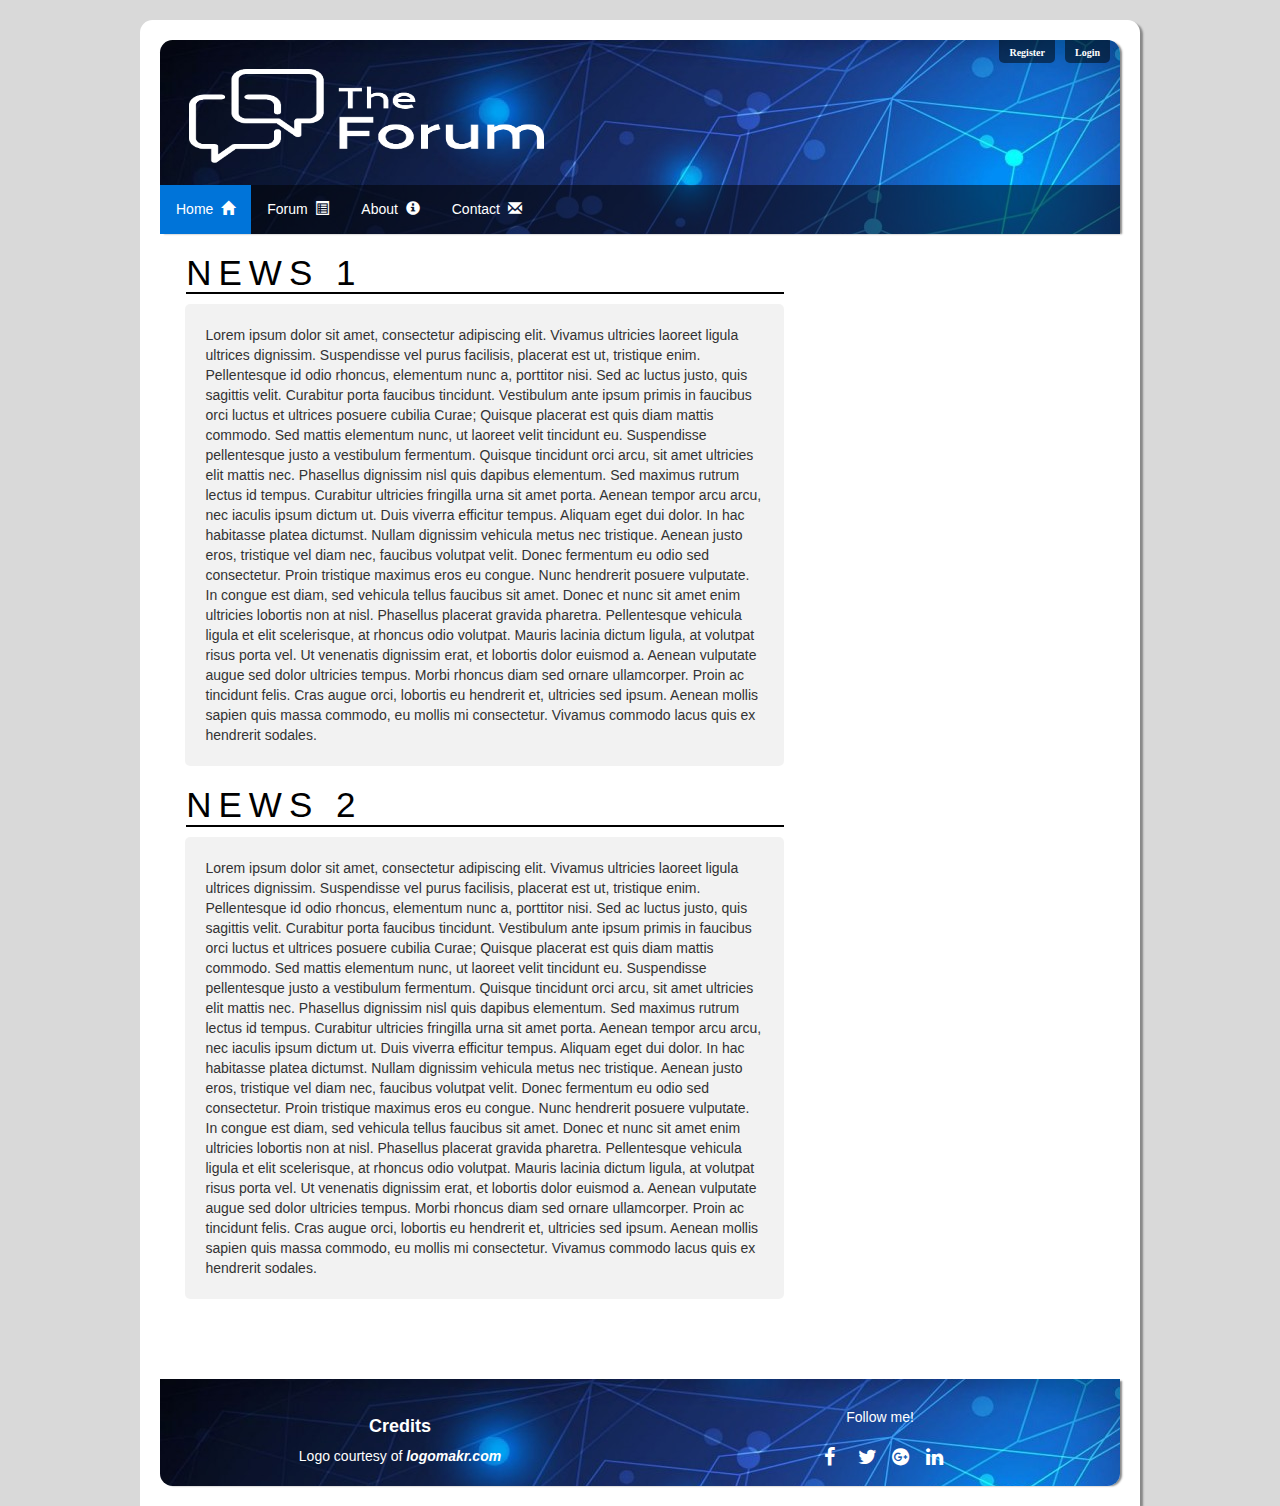
<file: Project/index.html>
<html>

<head>
<meta charset="utf-8">
<meta name="description" content="Simple forum website for Internet Programming class at Kennesaw State University used to show proficiency in HTML, CSS, JS, PHP and MySQL" />
<meta name="keywords" content="forum, chat, kennesaw, internet programming, class, project, final" />
<meta name="author" content="Adi" />
<meta name="viewport" content="width=device-width, initial-scale=1.0">
<link href='https://fonts.googleapis.com/css?family=Sofia' rel='stylesheet'>
<link rel="stylesheet" href="https://cdnjs.cloudflare.com/ajax/libs/font-awesome/4.7.0/css/font-awesome.min.css" >
<link rel="stylesheet" href="https://maxcdn.bootstrapcdn.com/bootstrap/3.3.7/css/bootstrap.min.css" >
<link rel="stylesheet" href="index.css" >



<title>The Forum Home</title>
</head>
<body id="home">

<div class="wrapper">

	<div id="header">
		<div id="headerinfo">
			<div id="logo">
				<img src="images/logo.png" alt="Logo" >		
			</div>
			<div id="forms">
				<ul class="user">
					<li>
						<a href="#">Login</a>				
					</li>				
					<li>
						<a href="#">Register</a>				
					</li>
				</ul>			
			</div>
		</div>
		
		
					
		
		<div id="nav">
			<ul id="navigation">
				<li class="navlist" id="activehome"><a href="index.html" accesskey="1" class="home">Home&nbsp;&nbsp;<span class="glyphicon glyphicon-home"></span></a>
				<li class="navlist"><a href="#" accesskey="2" class="forum">Forum&nbsp;&nbsp;<span class="glyphicon glyphicon-list-alt"></span></a>
				<li class="navlist"><a href="about.html" accesskey="3"class="about">About&nbsp;&nbsp;<span class="glyphicon glyphicon-info-sign"></span></a>
				<li class="navlist"><a href="contact.html" accesskey="4"class="contact">Contact&nbsp;&nbsp;<span class="glyphicon glyphicon-envelope"></span></a>
			</ul>			
		</div>
	</div>
		
	
	
	
	
	<div id="mainandsidewrapper">

		<div id="main">
			<article class="news">
				<h1>NEWS 1</h1>
				<p>Lorem ipsum dolor sit amet, consectetur adipiscing elit. Vivamus ultricies laoreet ligula ultrices dignissim. Suspendisse vel purus facilisis, placerat est ut, tristique enim. Pellentesque id odio rhoncus, elementum nunc a, porttitor nisi. Sed ac luctus justo, quis sagittis velit. Curabitur porta faucibus tincidunt. Vestibulum ante ipsum primis in faucibus orci luctus et ultrices posuere cubilia Curae; Quisque placerat est quis diam mattis commodo. Sed mattis elementum nunc, ut laoreet velit tincidunt eu. Suspendisse pellentesque justo a vestibulum fermentum. Quisque tincidunt orci arcu, sit amet ultricies elit mattis nec. Phasellus dignissim nisl quis dapibus elementum.
					Sed maximus rutrum lectus id tempus. Curabitur ultricies fringilla urna sit amet porta. Aenean tempor arcu arcu, nec iaculis ipsum dictum ut. Duis viverra efficitur tempus. Aliquam eget dui dolor. In hac habitasse platea dictumst. Nullam dignissim vehicula metus nec tristique. Aenean justo eros, tristique vel diam nec, faucibus volutpat velit. Donec fermentum eu odio sed consectetur. Proin tristique maximus eros eu congue. Nunc hendrerit posuere vulputate. In congue est diam, sed vehicula tellus faucibus sit amet. Donec et nunc sit amet enim ultricies lobortis non at nisl.
					Phasellus placerat gravida pharetra. Pellentesque vehicula ligula et elit scelerisque, at rhoncus odio volutpat. Mauris lacinia dictum ligula, at volutpat risus porta vel. Ut venenatis dignissim erat, et lobortis dolor euismod a. Aenean vulputate augue sed dolor ultricies tempus. Morbi rhoncus diam sed ornare ullamcorper. Proin ac tincidunt felis. Cras augue orci, lobortis eu hendrerit et, ultricies sed ipsum. Aenean mollis sapien quis massa commodo, eu mollis mi consectetur. Vivamus commodo lacus quis ex hendrerit sodales. 
				</p>
			</article>
			<article class="news">
				<h1>NEWS 2</h1>
				<p>Lorem ipsum dolor sit amet, consectetur adipiscing elit. Vivamus ultricies laoreet ligula ultrices dignissim. Suspendisse vel purus facilisis, placerat est ut, tristique enim. Pellentesque id odio rhoncus, elementum nunc a, porttitor nisi. Sed ac luctus justo, quis sagittis velit. Curabitur porta faucibus tincidunt. Vestibulum ante ipsum primis in faucibus orci luctus et ultrices posuere cubilia Curae; Quisque placerat est quis diam mattis commodo. Sed mattis elementum nunc, ut laoreet velit tincidunt eu. Suspendisse pellentesque justo a vestibulum fermentum. Quisque tincidunt orci arcu, sit amet ultricies elit mattis nec. Phasellus dignissim nisl quis dapibus elementum.
					Sed maximus rutrum lectus id tempus. Curabitur ultricies fringilla urna sit amet porta. Aenean tempor arcu arcu, nec iaculis ipsum dictum ut. Duis viverra efficitur tempus. Aliquam eget dui dolor. In hac habitasse platea dictumst. Nullam dignissim vehicula metus nec tristique. Aenean justo eros, tristique vel diam nec, faucibus volutpat velit. Donec fermentum eu odio sed consectetur. Proin tristique maximus eros eu congue. Nunc hendrerit posuere vulputate. In congue est diam, sed vehicula tellus faucibus sit amet. Donec et nunc sit amet enim ultricies lobortis non at nisl.
					Phasellus placerat gravida pharetra. Pellentesque vehicula ligula et elit scelerisque, at rhoncus odio volutpat. Mauris lacinia dictum ligula, at volutpat risus porta vel. Ut venenatis dignissim erat, et lobortis dolor euismod a. Aenean vulputate augue sed dolor ultricies tempus. Morbi rhoncus diam sed ornare ullamcorper. Proin ac tincidunt felis. Cras augue orci, lobortis eu hendrerit et, ultricies sed ipsum. Aenean mollis sapien quis massa commodo, eu mollis mi consectetur. Vivamus commodo lacus quis ex hendrerit sodales. 
				</p>
			</article>
	
		</div>
	
			<div id="side">

			</div>
	</div>
	
	<div id="footer">
		<div class="footerhalf">
			<h4>Credits</h4>
			<p>Logo courtesy of <strong><em>logomakr.com</em></strong></p>
		</div>
		<div class="footerhalf">
			<p>Follow me!</p>
			<a href="#" class="fa fa-facebook"></a>
			<a href="#" class="fa fa-twitter"></a>
			<a href="#" class="fa fa-google-plus-circle"></a>
			<a href="#" class="fa fa-linkedin"></a>	
		</div>
	</div>
</div>



</body>
</html>
</file>
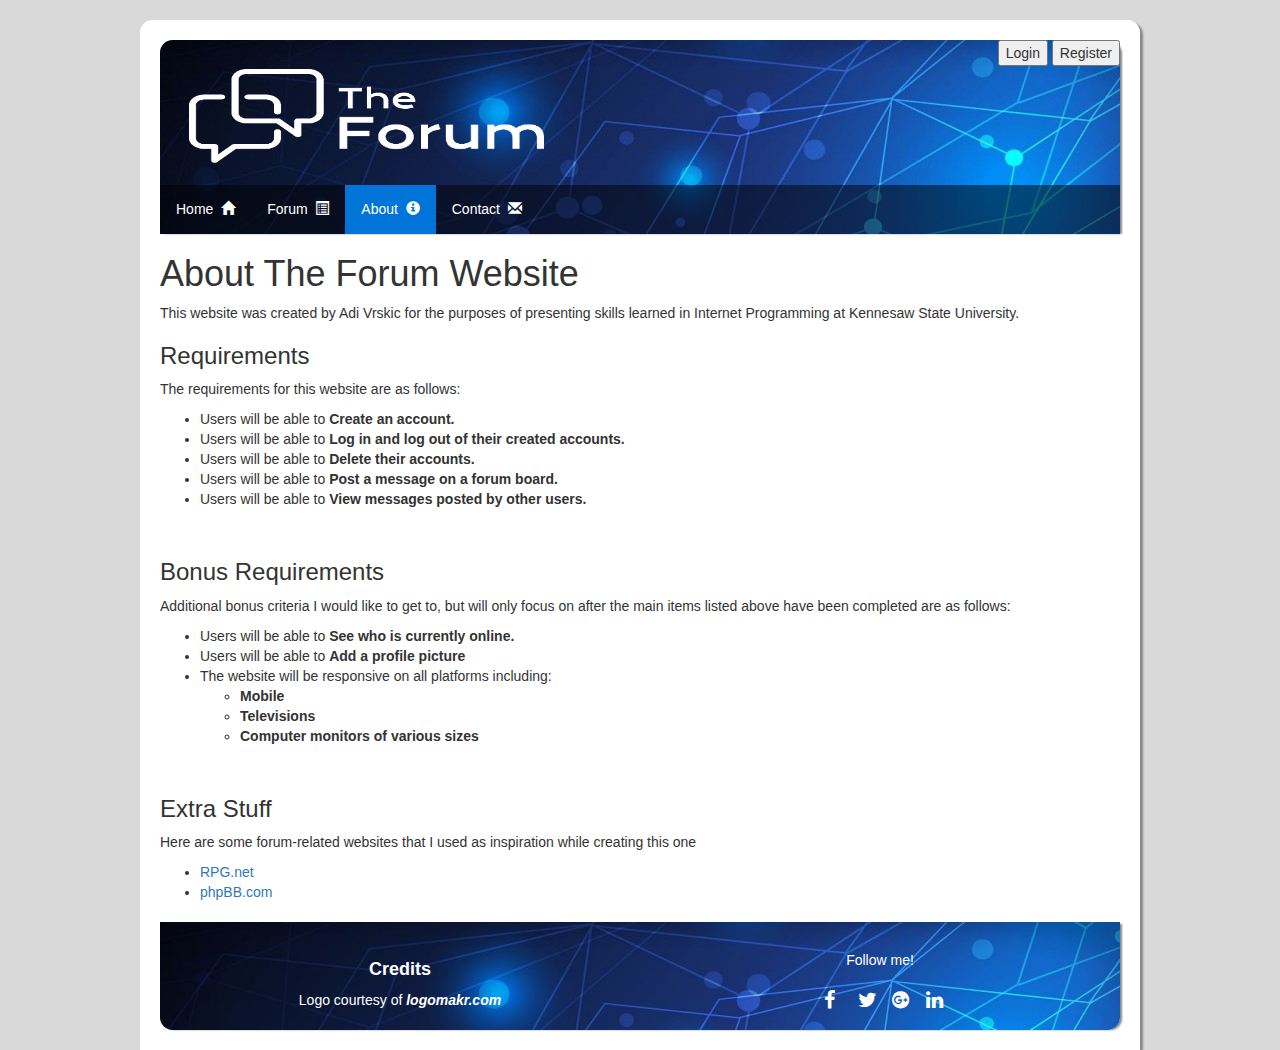
<file: Project/about.html>
<html>

<head>
<meta charset="utf-8">
<meta name="viewport" content="width=device-width, initial-scale=1.0">
<link href='https://fonts.googleapis.com/css?family=Sofia' rel='stylesheet'>
<link rel="stylesheet" href="https://cdnjs.cloudflare.com/ajax/libs/font-awesome/4.7.0/css/font-awesome.min.css" >
<link rel="stylesheet" href="https://maxcdn.bootstrapcdn.com/bootstrap/3.3.7/css/bootstrap.min.css" >
<link rel="stylesheet" href="index.css" >



<title>About The Forum Website</title>
</head>
<body id="home">

<div class="wrapper">

	<div id="header">
		<div id="headerinfo">
			<div id="logo">
				<img src="images/logo.png" alt="Logo" >		
			</div>
			<div id="forms">
				<ul class="user">
					<li>
						<button class="md-triggerlog" data-modal="modal-16log">Login</a>					
					</li>				
					<li>
						<button class="md-trigger" data-modal="modal-16">Register</a>					
					</li>
				
				</ul>			
			</div>
		</div>
		<div id="nav">
			<ul id="navigation">
				<li class="navlist"><a href="index.html" accesskey="1" class="home">Home&nbsp;&nbsp;<span class="glyphicon glyphicon-home"></span></a>
				<li class="navlist"><a href="#" accesskey="2" class="forum">Forum&nbsp;&nbsp;<span class="glyphicon glyphicon-list-alt"></span></a>
				<li class="navlist" id="activeabout"><a href="about.html" accesskey="3"class="about">About&nbsp;&nbsp;<span class="glyphicon glyphicon-info-sign"></span></a>
				<li class="navlist"><a href="contact.html" accesskey="4"class="contact">Contact&nbsp;&nbsp;<span class="glyphicon glyphicon-envelope"></span></a>
			</ul>			
		</div>
	</div>

	
	<div id="mainandsidewrapper">
		<div id="aboutmain">
			<h1>About The Forum Website</h1>
			<p>
				This website was created by Adi Vrskic for the purposes of presenting skills learned in Internet Programming at Kennesaw State University. 		
			</p>
			<h3>Requirements</h3>
			<p>
				The requirements for this website are as follows: <br />
				<ul>
					<li>Users will be able to <b>Create an account.</b></li>
					<li>Users will be able to <b>Log in and log out of their created accounts.</b></li>				
					<li>Users will be able to <b>Delete their accounts.</b></li>
					<li>Users will be able to <b>Post a message on a forum board.</b></li>
					<li>Users will be able to <b>View messages posted by other users.</b></li>
				</ul>			
			</p><br />
			<h3>Bonus Requirements</h3>
			<p>
				Additional bonus criteria I would like to get to, but will only focus on after the main
				items listed above have been completed are as follows: <br />
					<ul>
						<li>Users will be able to <b>See who is currently online.</b></li>	
						<li>Users will be able to <b>Add a profile picture</b></li>		
						<li>The website will be responsive on all platforms including:</li>
						<ul>
							<li><b>Mobile</b></li>
							<li><b>Televisions</b></li>
							<li><b>Computer monitors of various sizes</b></li>						
						</ul>				
					</ul>			
			</p>
			<br />
			<h3>Extra Stuff</h3>
			<p>Here are some forum-related websites that I used as inspiration while creating this one</p>
			<ul>
				<li><a href="https://forum.rpg.net">RPG.net</a></li>		
				<li><a href="https://www.phpbb.com">phpBB.com</a></li>			
			</ul>
	
		</div>
	</div>
	
	<div id="footer">
		<div class="footerhalf">
			<h4>Credits</h4>
			<p>Logo courtesy of <strong><em>logomakr.com</em></strong></p>
		</div>
		<div class="footerhalf">
			<p>Follow me!</p>
			<a href="#" class="fa fa-facebook"></a>
			<a href="#" class="fa fa-twitter"></a>
			<a href="#" class="fa fa-google-plus-circle"></a>
			<a href="#" class="fa fa-linkedin"></a>	
		</div>
	</div>

</div>

</body>
</html>
</file>
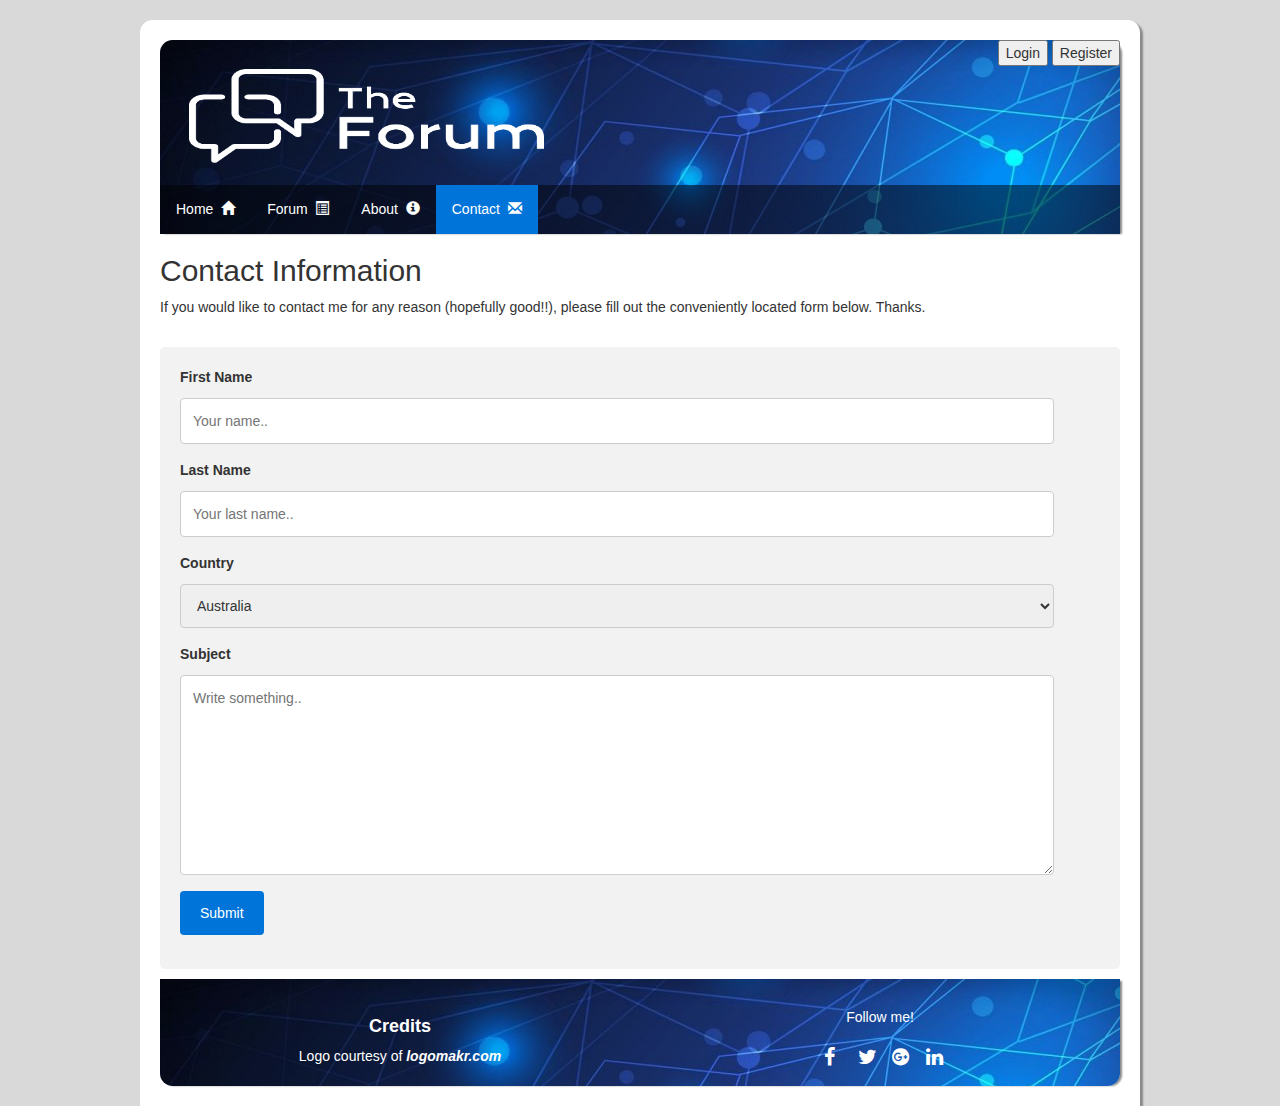
<file: Project/contact.html>
<html>

<head>
<meta charset="utf-8">
<meta name="viewport" content="width=device-width, initial-scale=1.0">
<link href='https://fonts.googleapis.com/css?family=Sofia' rel='stylesheet'>
<link rel="stylesheet" href="https://cdnjs.cloudflare.com/ajax/libs/font-awesome/4.7.0/css/font-awesome.min.css" >
<link rel="stylesheet" href="https://maxcdn.bootstrapcdn.com/bootstrap/3.3.7/css/bootstrap.min.css" >
<link rel="stylesheet" href="index.css" >


<title>Contact Me</title>
</head>
<body id="home">

<div class="wrapper">

	<div id="header">
		<div id="headerinfo">
			<div id="logo">
				<img src="images/logo.png" alt="Logo" >		
			</div>
			<div id="forms">
				<ul class="user">
					<li>
						<button class="md-triggerlog" data-modal="modal-16log">Login</a>					
					</li>				
					<li>
						<button class="md-trigger" data-modal="modal-16">Register</a>					
					</li>
				
				</ul>			
			</div>
		</div>
		<div id="nav">
			<ul id="navigation">
				<li class="navlist"><a href="index.html" accesskey="1" class="home">Home&nbsp;&nbsp;<span class="glyphicon glyphicon-home"></span></a>
				<li class="navlist"><a href="#" accesskey="2" class="forum">Forum&nbsp;&nbsp;<span class="glyphicon glyphicon-list-alt"></span></a>
				<li class="navlist"><a href="about.html" accesskey="3"class="about">About&nbsp;&nbsp;<span class="glyphicon glyphicon-info-sign"></span></a>
				<li class="navlist" id="activect"><a href="contact.html" accesskey="4"class="contact">Contact&nbsp;&nbsp;<span class="glyphicon glyphicon-envelope"></span></a>
			</ul>			
		</div>
	</div>

	
	<div id="mainandsidewrapper">
		<h2>Contact Information</h2>
		<p>If you would like to contact me for any reason (hopefully good!!), please fill out the conveniently 
		located form below. Thanks.</p>
		<br />
		 <div class="container">
  			<form action="action_page.php">

   		<label for="fname">First Name</label>
    		<input type="text" id="fname" name="firstname" placeholder="Your name..">

    		<label for="lname">Last Name</label>
    		<input type="text" id="lname" name="lastname" placeholder="Your last name..">

    		<label for="country">Country</label>
    		<select id="country" name="country">
      		<option value="australia">Australia</option>
      		<option value="canada">Canada</option>
      		<option value="usa">USA</option>
   		 </select>

    		<label for="subject">Subject</label>
    		<textarea id="subject" name="subject" placeholder="Write something.." style="height:200px"></textarea>

    		<input type="submit" value="Submit">
  			</form>
		</div> 
	</div>
	
	<div id="footer">
		<div class="footerhalf">
			<h4>Credits</h4>
			<p>Logo courtesy of <strong><em>logomakr.com</em></strong></p>
		</div>
		<div class="footerhalf">
			<p>Follow me!</p>
			<a href="#" class="fa fa-facebook"></a>
			<a href="#" class="fa fa-twitter"></a>
			<a href="#" class="fa fa-google-plus-circle"></a>
			<a href="#" class="fa fa-linkedin"></a>	
		</div>
	</div>

</div>

</body>
</html>
</file>
<file: Project/index.css>
* {
    box-sizing: border-box;
}

body{
	background-color: #eeeff9;
	height: 100%;
	background:#D9D9D9;
	padding:20px;
	margin:0;
}

.wrapper{
	margin: 0 auto;
	width:1000px;
	min-height:100%;
	-webkit-box-shadow: 4px 2px 2px -1px #888;
   box-shadow: 		  4px 2px 2px -1px #888;
	background:white;
	border-top-right-radius: 12.5px;
	border-top-left-radius: 12.5px;
	padding-top:20px;
	padding-bottom: 20px;
}

#header{
	height:22.5%;
	width:96%;
	position: relative;
	border-top-left-radius: 12.5px;
	border-top-right-radius: 12.5px;
	background-image: url("images/header1.png");
	margin: 0 auto;
	-webkit-box-shadow: 3px 1px 2px -1px #888;
   box-shadow: 		  3px 1px 2px -1px #888;
}

#headerinfo{
	width:960px;
	height:75%;
	margin:0 auto;
}

#header h1{
	font-family: Arial;
	font-size: 3.5em;
	color: black;
	position:relative;
	letter-spacing: 7.5px;
	float:left;
	padding-left:25px;
}

#logo{
	float:left;
	height: 100%;
	width: 60%;
}

#logo img{
	width:80%;
	height:90%;
	padding-left: 5%;
	padding-top: 5%;
	float:left;
}

#forms{
	float:right;
	height: 40%;
	width: 25%;
}



.regwindowcontent, .logwindowcontent{
	background-color: #fefefe;
	margin:auto;
	padding: 20px;
	border: 1px solid #888;
	width: 20%;

}


ul.user{
	display:block;
	list-style: none;
	float:right;
	clear:left;
}

ul.user li{
	display:inline;
	
}

ul.user li a{
	padding: 6px 10px 0 10px;
	background: rgba(0,0,0,.5);
	color:white;
	display:block;
	float:right;
	clear:left;
	font-weight: bold;
	font-family: Anton;
	font-size: 10px;
	margin-right: 10px;
	border-bottom-left-radius: 5px;
	border-bottom-right-radius: 5px;
	height: 2.25em;
	border: none;
}


#nav{
	width: 100%;
	height: 25%;
	overflow:hidden;
	background: rgba(0,0,0,.5);
}

#navigation {
    list-style-type: none;
    margin: 0;
    padding: 0;
    overflow: hidden;
}

.navlist {
    float: left;
}

.navlist a:link {
    display: block;
    color: white;
    text-align: center;
    padding: 14px 16px;
    text-decoration: none;
    height: 100%;
    -webkit-transition: background-color .75s ease-out;
  	 -moz-transition: background-color .75s ease-out;
  	 -o-transition: background-color .75s ease-out;
  	 transition: background-color .75s ease-out;
	
}

.navlist a:visited{
	color:white;
}


.navlist a:hover {
    color: black;
    background: #eeeff9;
    -webkit-transition: background-color .5s ease-out;
  	 -moz-transition: background-color .5s ease-out;
  	 -o-transition: background-color .5s ease-out;
  	 transition: background-color .5s ease-out;
}

.navlist a:active{
	color: black;
	background: white;
}

#mainandsidewrapper{
	margin: 0 auto;
	width: 960px;
	padding-bottom:10px;
}

#activehome{
	 background-color: #0074d9;
}

#activeabout{
	background-color: #0074d9;
}

#activect{
	background-color: #0074d9;
}




#main{
	clear:left;
	display:inline-block;
	width:624px;
	min-height: 65%;
	padding-bottom: 60px;
}

.news h1{
	font-family: Arial;
	font-size: 2.5em;
	text-align: left;
 	letter-spacing: .2em;
 	color: black;
	margin-left: .75em;
	border-bottom: 2px solid black;
}

.news p{
	margin-left: 1.75em;
	padding: 1.5em;
	border-radius: 5px;
	background: rgb(0,0,0, 0.05);
}

#side{
	float:right;
	width: 336px;
	min-height: 65%;
	padding-bottom: 60px;
}

#footer{
	clear:left;
	width: 96%;
	min-height:12.5%;
	height:12.5%;
	bottom: 0;
	margin: 0 auto;
	background-image: url("images/header1.png");
	color:white;
	border-bottom-left-radius: 12.5px;
	border-bottom-right-radius: 12.5px;
	-webkit-box-shadow: 3px 1px 2px -1px #888;
   box-shadow: 		  3px 1px 2px -1px #888;
   font-family:lato arial "times new roman";
   font-size: 1em;
}

#footer h4{
	color:white;
	font-weight: bold;
}
.footerhalf{
	float:left;
	max-width:50%;
	width:50%;
	height: 100%;
	padding:2em;
	text-align:center;
}

.fa{
	padding: 10px;
   font-size: 20px;
   width: 30px;
   text-align: center;
   text-decoration: none;
   border-radius: 50%;
   color:white;
}

.fa:hover{
	opacity: 0.7;
	color:white;
	text-decoration: none;
}

input[type=text], select, textarea {
    width: 95%; 
    padding: 12px; /* Some padding */ 
    border: 1px solid #ccc; /* Gray border */
    border-radius: 4px; /* Rounded borders */
    box-sizing: border-box; /* Make sure that padding and width stays in place */
    margin-top: 6px; /* Add a top margin */
    margin-bottom: 16px; /* Bottom margin */
    resize: vertical /* Allow the user to vertically resize the textarea (not horizontally) */
}

/* Style the submit button with a specific background color etc */
input[type=submit] {
    background-color: #0074d9;
    color: white;
    padding: 12px 20px;
    border: none;
    border-radius: 4px;
    cursor: pointer;
}

/* When moving the mouse over the submit button, add a darker green color */
input[type=submit]:hover {
    background-color: #0099e9;
}

/* Add a background color and some padding around the form */
.container {
    border-radius: 5px;
    background-color: #f2f2f2;
    padding: 20px;
    width: 100%;
    margin 0 auto;
}
</file>
